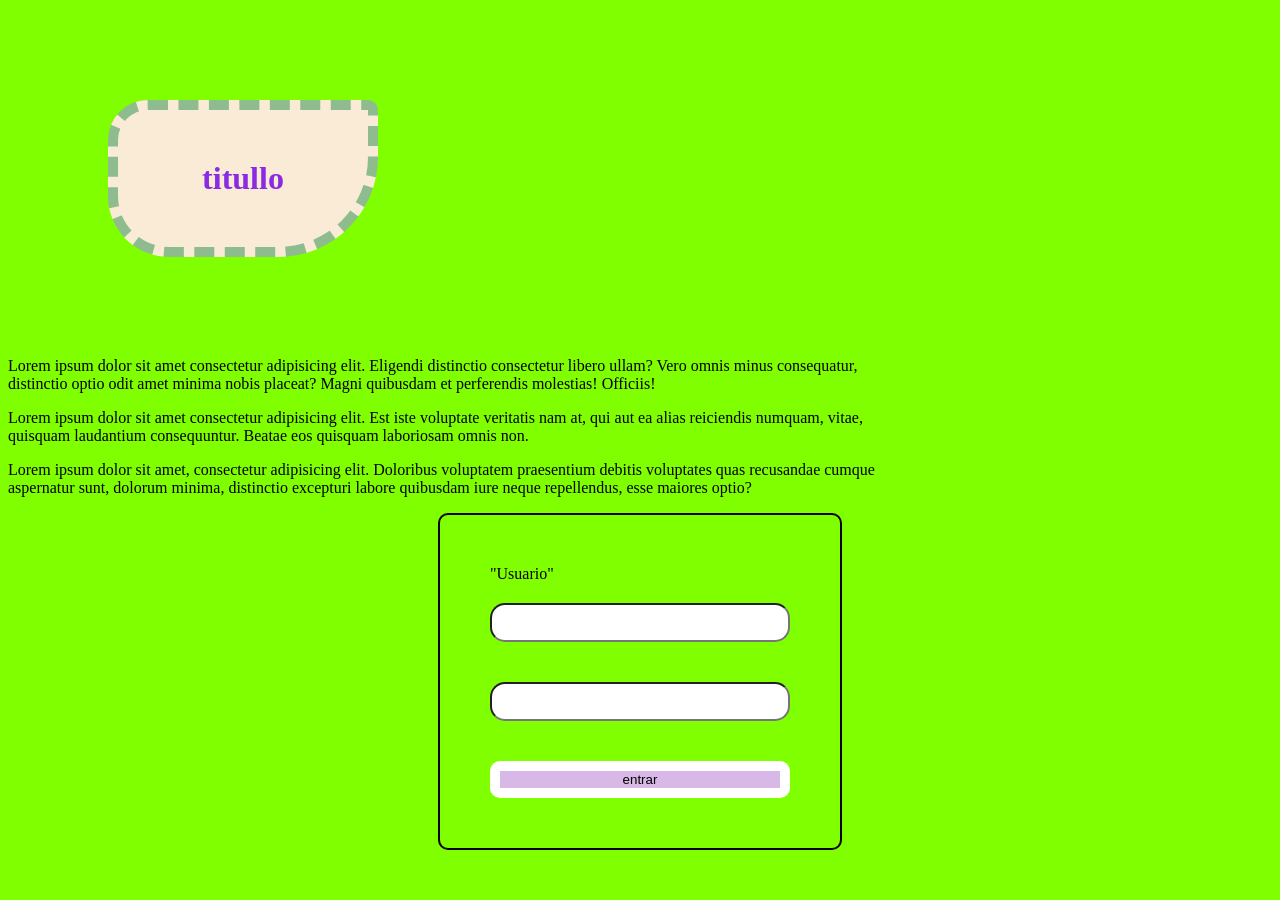
<file: index.html>
<!DOCTYPE html>
<html lang="en">

<head>
    <meta charset="UTF-8">
    <meta name="viewport" content="width=device-width, initial-scale=1.0">
    <link rel="shortcut icon" href="imagem/imagem.webp" type="image/x-icon">
    <link rel="stylesheet" href="style.css">
    <title>Document</title>
</head>

<body>
    <div id="titulo">
        <h1> titullo</h1>
    </div>
    <div id="conteudo">
        <p>Lorem ipsum dolor sit amet consectetur adipisicing elit. Eligendi distinctio consectetur libero ullam? Vero
            omnis minus consequatur, distinctio optio odit amet minima nobis placeat? Magni quibusdam et perferendis
            molestias! Officiis!

        </p>
        <p>Lorem ipsum dolor sit amet consectetur adipisicing elit. Est iste voluptate veritatis nam at, qui aut ea
            alias reiciendis numquam, vitae, quisquam laudantium consequuntur. Beatae eos quisquam laboriosam omnis non.
        </p>

        <p>Lorem ipsum dolor sit amet, consectetur adipisicing elit. Doloribus voluptatem praesentium debitis voluptates
            quas recusandae cumque aspernatur sunt, dolorum minima, distinctio excepturi labore quibusdam iure neque
            repellendus, esse maiores optio?</p>
    </div>

    <div id="area-login">
        <label for='Usuario'>"Usuario"</label>
        <input type="text" id="Usuario">

        <label for="login"></label>
        <input type="login">

        <button>entrar</button>
    </div>
</body>

</html>
</file>
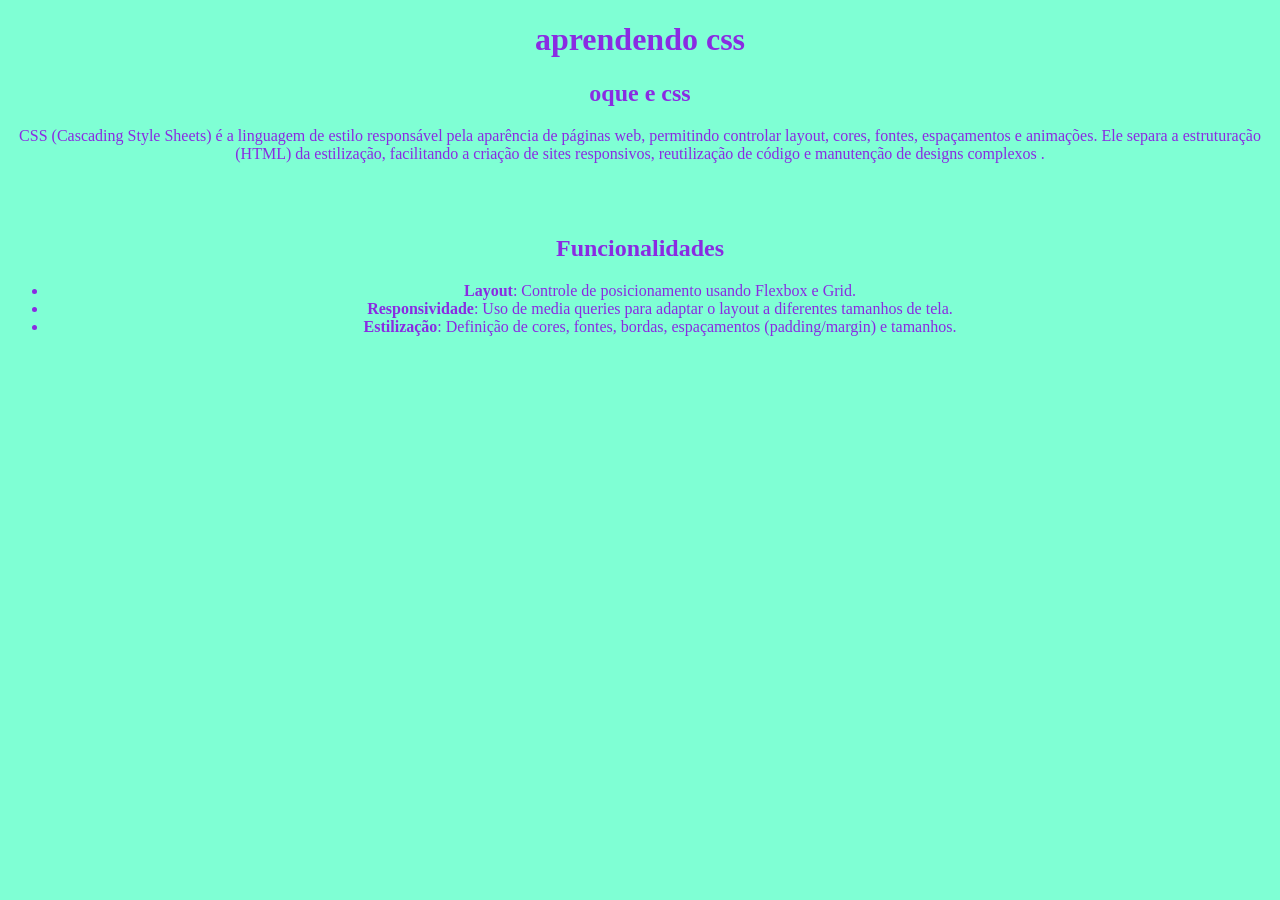
<file: utilizacao-css/index.html>
<!DOCTYPE html>
<html lang="en">
<head>
    <meta charset="UTF-8">
    <meta name="viewport" content="width=device-width, initial-scale=1.0">
    <title>Document</title>
    <link rel="stylesheet" href="style.css">
</head>
<body>
    <h1>aprendendo css</h1>
    <h2>oque e css</h2>
    <p>CSS (Cascading Style Sheets) é a linguagem de estilo responsável pela aparência de páginas web, permitindo controlar layout, cores, fontes, espaçamentos e animações. Ele separa a estruturação (HTML) da estilização, facilitando a criação de sites responsivos, reutilização de código e manutenção de designs complexos
        .</p>
<br> <br>
<h2>Funcionalidades</h2>

    <ul>
        <li><strong>Layout</strong>: Controle de posicionamento usando Flexbox e Grid.</li>
<li><strong>Responsividade</strong>: Uso de media queries para adaptar o layout a diferentes tamanhos de tela.</li>
<li><strong>Estilização</strong>: Definição de cores, fontes, bordas, espaçamentos (padding/margin) e tamanhos.</li>
</ul>

</body>
</html>
</file>
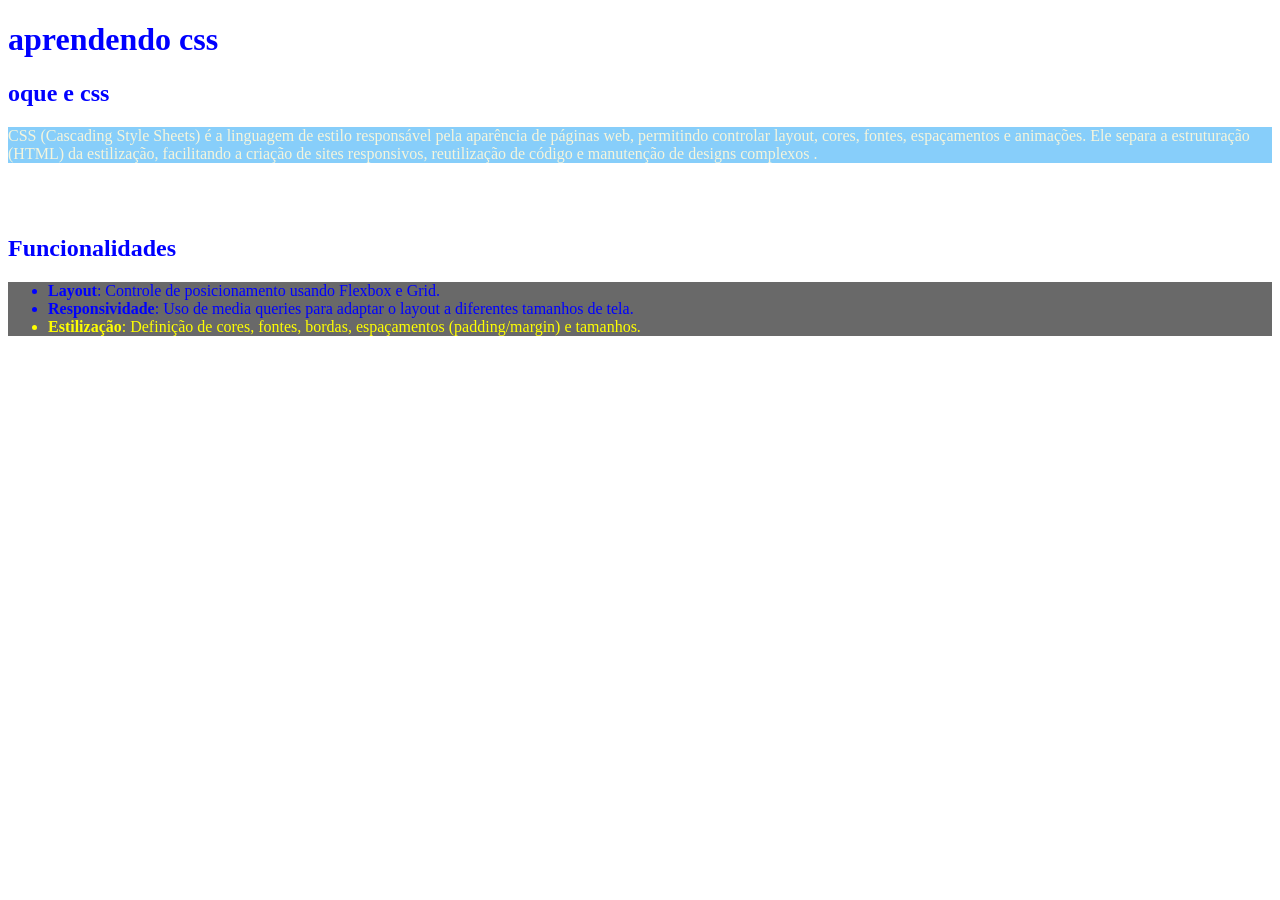
<file: utilizacao-css/index2.html>
<!DOCTYPE html>
<html lang="pt-br">
<head>
    <meta charset="UTF-8">
    <meta name="viewport" content="width=device-width, initial-scale=1.0">
    <title>Document</title>
  
</head>
<body style="color: blue;">
    <h1>aprendendo css</h1>
    <h2>oque e css</h2>
    <p style="color: beige;">CSS (Cascading Style Sheets) é a linguagem de estilo responsável pela aparência de páginas web, permitindo controlar layout, cores, fontes, espaçamentos e animações. Ele separa a estruturação (HTML) da estilização, facilitando a criação de sites responsivos, reutilização de código e manutenção de designs complexos
        .</p>
<br> <br>
<h2>Funcionalidades</h2>




    <ul>
        <li><strong>Layout</strong>: Controle de posicionamento usando Flexbox e Grid.</li>
<li><strong>Responsividade</strong>: Uso de media queries para adaptar o layout a diferentes tamanhos de tela.</li>
<li style="color: yellow;"><strong>Estilização</strong>: Definição de cores, fontes, bordas, espaçamentos (padding/margin) e tamanhos.</li>
</ul>
<style>
    p{color: color-mix(in hwb shorter hue, color percentag
e, color percentage);}
ul
{background-color: dimgray;}
  
  p{color: darkslateblue;background-color: lightskyblue;}
</style>
</body>
</html>
</file>
<file: style.css>
* {
    background-color: chartreuse;
}

h1 {
    color: blueviolet;
    background-color: antiquewhite;
     margin: 100px;
    padding: 50px;
    border: 20px solid yellow;
    border-style: dashed;
    border-width: 10px;
    border-color: darkseagreen;
    border-radius:40px 10px 100px 61px;
    text-align: center;
    width: 150px;
    /*comentario do css*/
}
#conteudo{
    width:70%;
}
 #area-login{
    border-radius: 10px;
    border:2px solid black;
    padding: 50px;
    margin: auto;
     width: 300px;
     display: flex;
     flex-direction: column;
     gap: 20px;
}
button{
    margin-top: 20px;
background-color: rgb(215, 184, 230);
border-radius: 10px;
border: 10px solid #fff;
}

input{
    background-color: #fff;
border-radius: 15px;
padding: 10px;
}
 input[type="email"]{
    background-color: bisque;
 }
 #usuario{
    background-color: darkgrey;
 } 
 button:hover{
    background-color: antiquewhite;
    color: rgb(209, 145, 66);
    border: solid 2px black;
    font-size: 25px
    
 }
</file>
<file: utilizacao-css/style.css>
body{
background-color: aquamarine;
color: blueviolet;
font-family:cursive;
text-align: center;
margin: opx ;}
</file>
